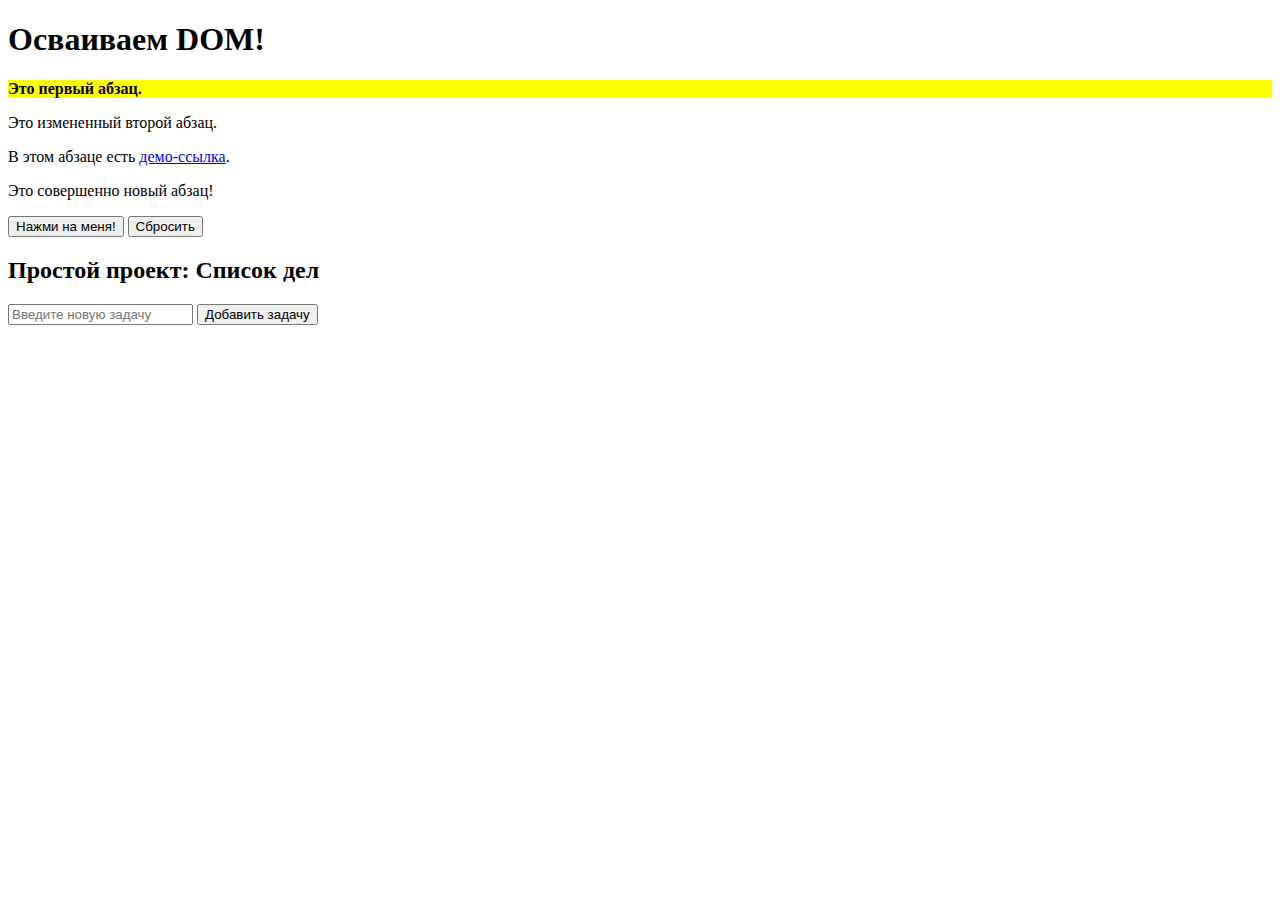
<file: practice5/index.html>
<!DOCTYPE html>
<html lang="ru">
<head>
 <meta charset="UTF-8">
 <meta name="viewport" content="width=device-width, initial-scale=1.0">
 <title>Практика работы с DOM</title>
 <style>
 .highlight {
 background-color: yellow;
 font-weight: bold;
 }
 .new-item {
 color: green;
 border-left: 3px solid green;
 padding-left: 10px;
 }
 .hidden {
 display: none;
 }
 .completed {
  text-decoration: line-through;
  opacity: 0.7;
}
 </style>
</head>
<body>
 <header>
 <h1 id="main-title">Добро пожаловать на практику DOM!</h1>
 </header>
 <section id="container">
 <p class="content-paragraph">Это первый абзац.</p>
 <p class="content-paragraph">Это второй абзац.</p>
 <p>В этом абзаце есть <a href="#" id="demo-link">демо-ссылка</a>.</p>
 </section>
 <button id="action-button">Нажми на меня!</button>
 <button id="reset-button">Сбросить</button>
 <div id="project-area">
 <h2>Простой проект: Список дел</h2>
 <input type="text" id="new-todo" placeholder="Введите новую задачу">
 <button id="add-todo">Добавить задачу</button>
 <ul id="todo-list"></ul>
 </div>
 <script src="script.js"></script>
</body>
</html>
</file>
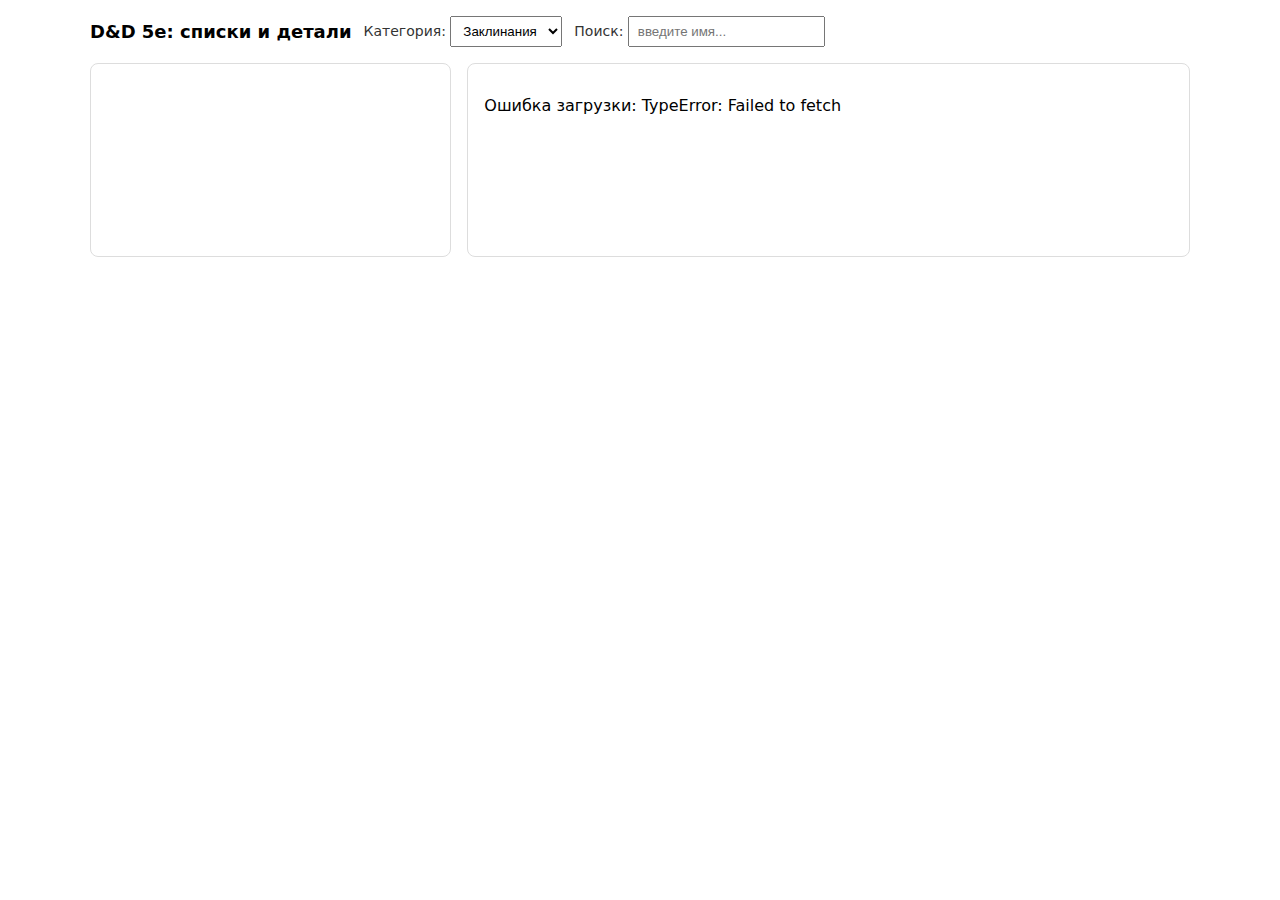
<file: practice7/index.html>
<!DOCTYPE html>
<html lang="ru">
<head>
    <meta charset="UTF-8" />
    <meta name="viewport" content="width=device-width, initial-scale=1.0" />
    <title>D&D 5e — Списки и детали</title>
    <script src="./main.js" type="module"></script>
    <style>
        body { font-family: system-ui, -apple-system, Segoe UI, Roboto, Arial, sans-serif; margin: 16px; }
        .container { max-width: 1100px; margin: 0 auto; }
        header { display: flex; gap: 12px; align-items: center; flex-wrap: wrap; }
        main { display: grid; grid-template-columns: 1fr 2fr; gap: 16px; margin-top: 16px; }
        #list { list-style: none; padding: 0; margin: 0; border: 1px solid #ddd; border-radius: 8px; overflow: auto; max-height: calc(100vh - 160px); }
        #list li { padding: 10px 12px; border-bottom: 1px solid #eee; cursor: pointer; }
        #list li:hover { background: #fafafa; }
        #details { border: 1px solid #ddd; border-radius: 8px; padding: 16px; min-height: 160px; background: #fff; }
        #loader { display: none; font-size: 14px; color: #666; }
        /* Card-like details styling */
        #details h2 { margin: 0 0 8px; font-size: 20px; }
        #details .subtitle { margin: 0 0 12px; color: #666; font-size: 14px; }
        #details .meta { display: grid; grid-template-columns: repeat(auto-fit, minmax(180px, 1fr)); gap: 8px 12px; margin: 12px 0; }
        #details .meta .k { color: #555; font-size: 12px; text-transform: uppercase; letter-spacing: 0.02em; }
        #details .meta .v { font-weight: 600; }
        #details .tags { display: flex; flex-wrap: wrap; gap: 6px; }
        #details .tag { background: #f1f5f9; border: 1px solid #e2e8f0; color: #334155; padding: 2px 8px; border-radius: 999px; font-size: 12px; }
        #details .desc p { margin: 8px 0; line-height: 1.5; }
        #details details { margin-top: 12px; }
        #details details > summary { cursor: pointer; color: #2563eb; }
        #details pre { max-height: 260px; overflow: auto; background: #0b1020; color: #e2e8f0; padding: 12px; border-radius: 6px; font-size: 12px; }
        label { font-size: 14px; color: #333; }
        select, input { padding: 6px 8px; }
        @media (max-width: 800px) { main { grid-template-columns: 1fr; } }
    </style>
    </head>
<body>
    <div class="container">
        <header>
            <h1 style="margin:0; font-size: 18px;">D&D 5e: списки и детали</h1>
            <label>
                Категория:
                <select id="category">
                    <option value="spells">Заклинания</option>
                    <option value="monsters">Монстры</option>
                    <option value="equipment">Экипировка</option>
                    <option value="classes">Классы</option>
                    <option value="conditions">Состояния</option>
                </select>
            </label>
            <label>
                Поиск:
                <input id="search" type="search" placeholder="введите имя..." />
            </label>
            <span id="loader">Загрузка...</span>
        </header>

        <main>
            <ul id="list"></ul>
            <div id="details">Выберите элемент из списка</div>
        </main>
    </div>
</body>
</html>
</file>
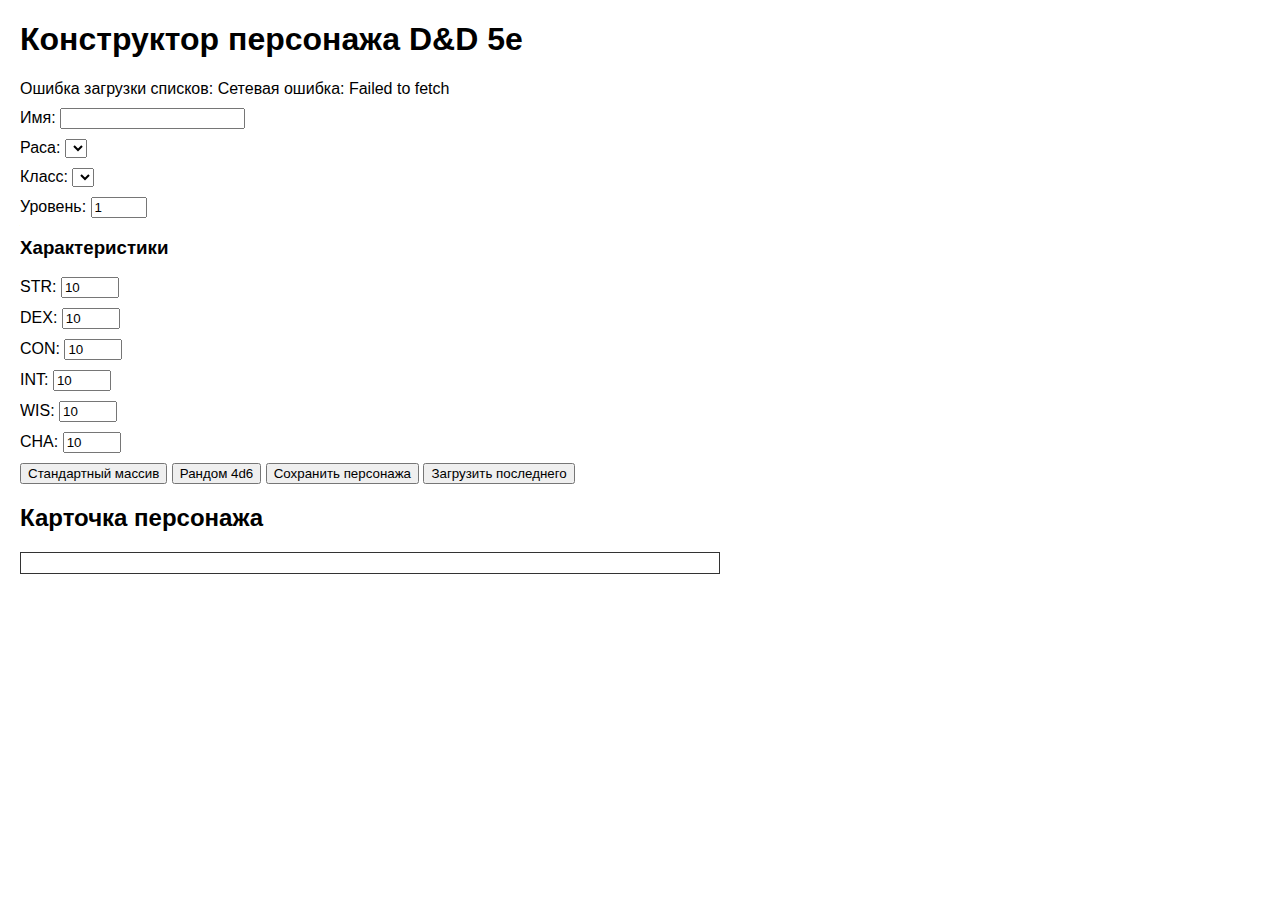
<file: practice8/index.html>
<!DOCTYPE html>
<html lang="ru">
<head>
  <meta charset="UTF-8" />
  <title>D&D Character Builder</title>
  <link rel="stylesheet" href="styles.css" />
</head>
<body>

<h1>Конструктор персонажа D&D 5e</h1>

<div id="loading" class="hidden">Загрузка…</div>
<div id="error" class="hidden"></div>

<section id="form">
  <label>
    Имя:
    <input type="text" id="char-name">
  </label>

  <label>
    Раса:
    <select id="race-select"></select>
  </label>

  <label>
    Класс:
    <select id="class-select"></select>
  </label>

  <label>
    Уровень:
    <input type="number" id="level" min="1" max="20" value="1">
  </label>

  <h3>Характеристики</h3>
  <div id="stats">

  </div>

  <button id="preset-standard">Стандартный массив</button>
  <button id="preset-random">Рандом 4d6</button>

  <button id="save-btn">Сохранить персонажа</button>
  <button id="load-last-btn">Загрузить последнего</button>
</section>

<h2>Карточка персонажа</h2>
<div id="card"></div>

<script type="module" src="js/main.js"></script>
</body>
</html>
</file>
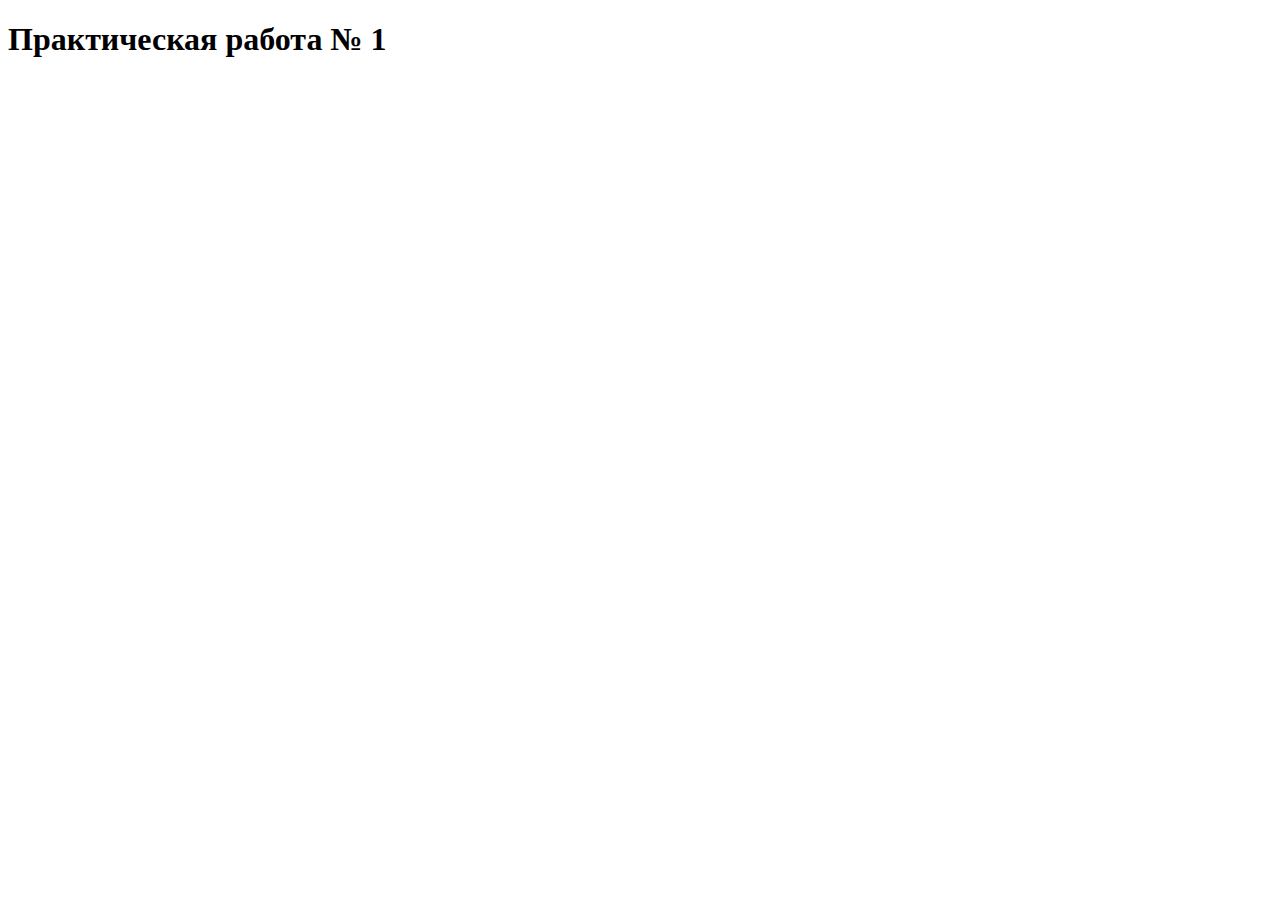
<file: practice1/задание 6/index.html>
<!DOCTYPE html>
<html lang="ru">
<head>
 <meta charset="UTF-8">
 <meta name="viewport" content="width=device-width, initial-scale=1.0">
 <title>Практикум по JavaScript</title>
</head>
<body>
 <h1>Практическая работа № 1</h1>
 <script src="script.js"></script>
</body>
</html>
</file>
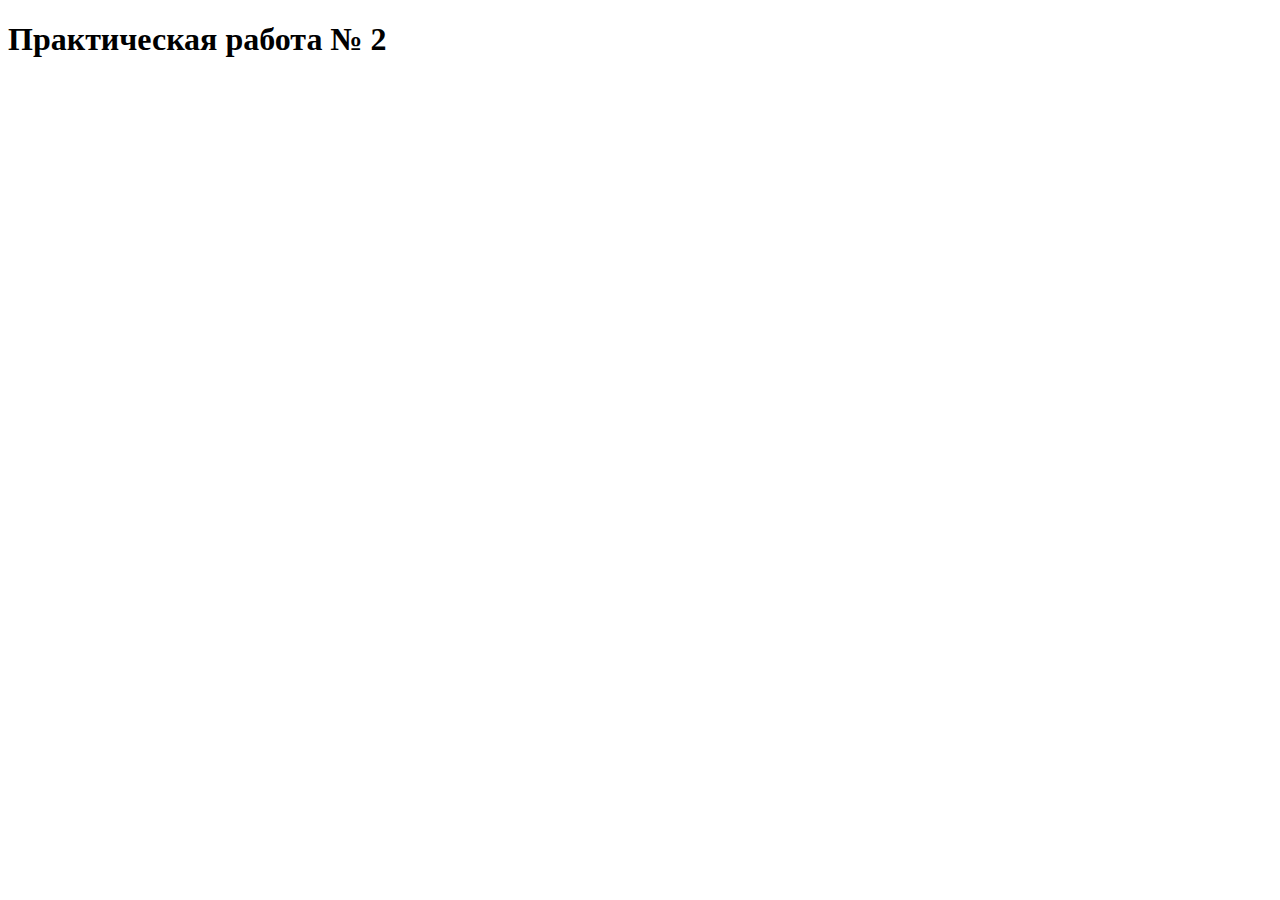
<file: practice2/задание 1/index.html>
<!DOCTYPE html>
<html lang="ru">
<head>
 <meta charset="UTF-8">
 <meta name="viewport" content="width=device-width, initial-scale=1.0">
 <title>Практикум по JavaScript</title>
</head>
<body>
 <h1>Практическая работа № 2</h1>
 <script src="script.js"></script>
</body>
</html>
</file>
<file: practice8/styles.css>
body {
  font-family: sans-serif;
  margin: 20px;
  max-width: 700px;
}

label {
  display: block;
  margin: 10px 0;
}

#stats input {
  width: 50px;
}

.hidden {
  display: none;
}

#card {
  border: 1px solid #333;
  padding: 10px;
  margin-top: 10px;
  white-space: pre-wrap;
  font-family: monospace;
}
</file>
